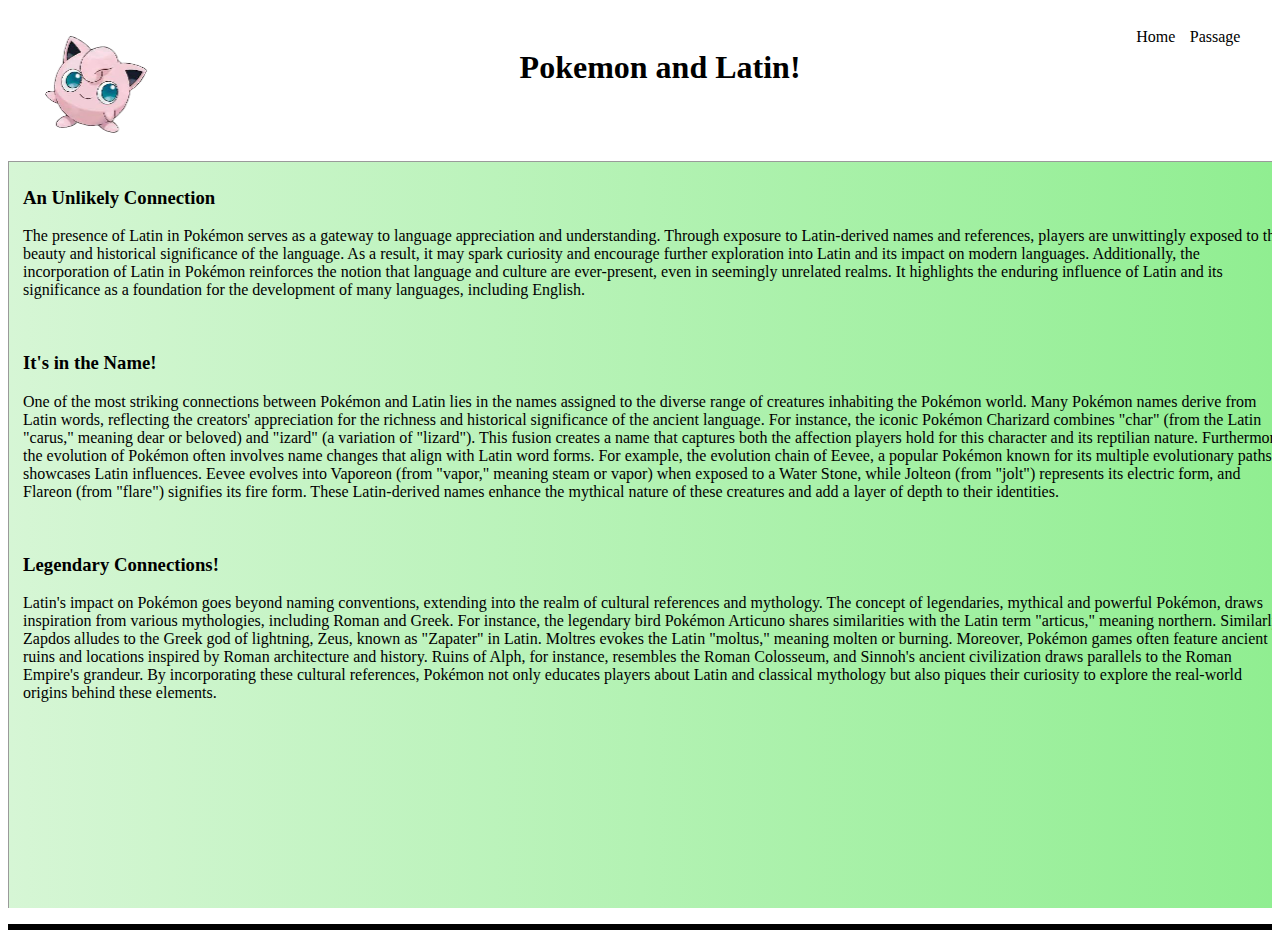
<file: Pokemon Project/index.html>
<!DOCTYPE html>

<html lang="en">
    <head>
        <meta charset="utf-8">
        <meta name="viewport" content="width=device-width, initial-scale=1">
        <link href="https://cdn.jsdelivr.net/npm/bootstrap@5.2.3/dist/css/bootstrap.min.css" rel="stylesheet" integrity="sha384-rbsA2VBKQhggwzxH7pPCaAqO46MgnOM80zW1RWuH61DGLwZJEdK2Kadq2F9CUG65" crossorigin="anonymous">
        <link href="styles.css" rel="stylesheet">
        <title>My Webpage</title>
    </head>
    <body class="times_font">
        <div class="web_color">
            <nav>
                <div>
                    <img class="center" class="logo" src="mpro.png">
                </div>
                <div class="nav-links">
                    <ul>
                        <h1 class="movetxt">Pokemon and Latin!</h1>
                        <li><p><a class="move-nav1" href="latin.html">Home</a></p></li>
                        <li><p><a class="move-nav" href="passage.html">Passage</a></p></li>
                    </ul>
                </div>
            </nav>
            <hr class="topweb_color">
            <div><p class="citation"></p></div>
            <div class="left">
                <h3>An Unlikely Connection</h3>
                <p>The presence of Latin in Pokémon serves as a gateway to language appreciation and understanding. Through exposure to Latin-derived names and references, players are unwittingly exposed to the beauty and historical significance of the language. As a result, it may spark curiosity and encourage further exploration into Latin and its impact on modern languages.

                    Additionally, the incorporation of Latin in Pokémon reinforces the notion that language and culture are ever-present, even in seemingly unrelated realms. It highlights the enduring influence of Latin and its significance as a foundation for the development of many languages, including English.</p>
                <br>
                <h3>It's in the Name!</h3>
                <p>One of the most striking connections between Pokémon and Latin lies in the names assigned to the diverse range of creatures inhabiting the Pokémon world. Many Pokémon names derive from Latin words, reflecting the creators' appreciation for the richness and historical significance of the ancient language. For instance, the iconic Pokémon Charizard combines "char" (from the Latin "carus," meaning dear or beloved) and "izard" (a variation of "lizard"). This fusion creates a name that captures both the affection players hold for this character and its reptilian nature.

                    Furthermore, the evolution of Pokémon often involves name changes that align with Latin word forms. For example, the evolution chain of Eevee, a popular Pokémon known for its multiple evolutionary paths, showcases Latin influences. Eevee evolves into Vaporeon (from "vapor," meaning steam or vapor) when exposed to a Water Stone, while Jolteon (from "jolt") represents its electric form, and Flareon (from "flare") signifies its fire form. These Latin-derived names enhance the mythical nature of these creatures and add a layer of depth to their identities.</p>
                <br>
                <h3>Legendary Connections!</h3>
                <p>Latin's impact on Pokémon goes beyond naming conventions, extending into the realm of cultural references and mythology. The concept of legendaries, mythical and powerful Pokémon, draws inspiration from various mythologies, including Roman and Greek. For instance, the legendary bird Pokémon Articuno shares similarities with the Latin term "articus," meaning northern. Similarly, Zapdos alludes to the Greek god of lightning, Zeus, known as "Zapater" in Latin. Moltres evokes the Latin "moltus," meaning molten or burning.

                    Moreover, Pokémon games often feature ancient ruins and locations inspired by Roman architecture and history. Ruins of Alph, for instance, resembles the Roman Colosseum, and Sinnoh's ancient civilization draws parallels to the Roman Empire's grandeur. By incorporating these cultural references, Pokémon not only educates players about Latin and classical mythology but also piques their curiosity to explore the real-world origins behind these elements.
                 </p>
            </div>
        </div>
        <p class="border1"></p>
        <script src="https://cdn.jsdelivr.net/npm/bootstrap@5.2.3/dist/js/bootstrap.bundle.min.js" integrity="sha384-kenU1KFdBIe4zVF0s0G1M5b4hcpxyD9F7jL+jjXkk+Q2h455rYXK/7HAuoJl+0I4" crossorigin="anonymous"></script>
    </body>
</html>
</file>
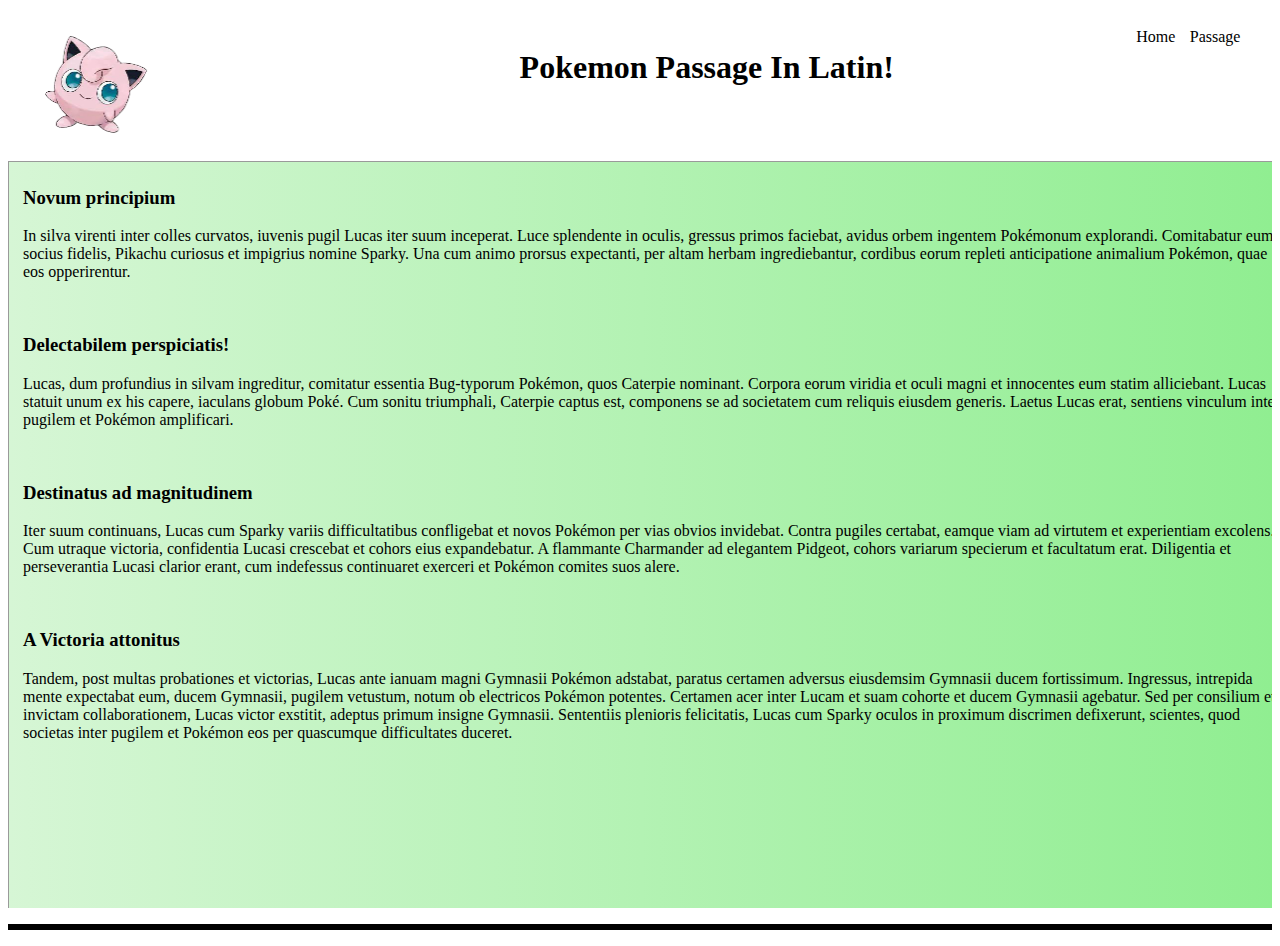
<file: docs/passage.html>
<!DOCTYPE html>

<html lang="en">
    <head>
        <meta charset="utf-8">
        <meta name="viewport" content="width=device-width, initial-scale=1">
        <link href="https://cdn.jsdelivr.net/npm/bootstrap@5.2.3/dist/css/bootstrap.min.css" rel="stylesheet" integrity="sha384-rbsA2VBKQhggwzxH7pPCaAqO46MgnOM80zW1RWuH61DGLwZJEdK2Kadq2F9CUG65" crossorigin="anonymous">
        <link href="styles.css" rel="stylesheet">
        <title>My Webpage</title>
    </head>
    <body class="times_font">
        <div class="web_color">
            <nav>
                <div>
                    <a href="index.html">
                    <img class="center" class="logo" src="mpro.png">
                    </a>
                </div>
                <div class="nav-links">
                    <ul>
                        <h1 class="movetxt">Pokemon Passage In Latin!</h1>
                        <li><p><a class="move-nav1" href="index.html">Home</a></p></li>
                        <li><p><a class="move-nav" href="passage.html">Passage</a></p></li>
                    </ul>
                </div>
            </nav>
            <hr class="topweb_color">
            <div><p class="citation"></p></div>
            <div class="left">
                <h3>Novum principium</h3>
                <p>In silva virenti inter colles curvatos, iuvenis pugil Lucas iter suum inceperat. Luce splendente in oculis, gressus primos faciebat, avidus orbem ingentem Pokémonum explorandi. Comitabatur eum socius fidelis, Pikachu curiosus et impigrius nomine Sparky. Una cum animo prorsus expectanti, per altam herbam ingrediebantur, cordibus eorum repleti anticipatione animalium Pokémon, quae eos opperirentur.</p>
                <br>
                <h3>Delectabilem perspiciatis!</h3>
                <p>Lucas, dum profundius in silvam ingreditur, comitatur essentia Bug-typorum Pokémon, quos Caterpie nominant. Corpora eorum viridia et oculi magni et innocentes eum statim alliciebant. Lucas statuit unum ex his capere, iaculans globum Poké. Cum sonitu triumphali, Caterpie captus est, componens se ad societatem cum reliquis eiusdem generis. Laetus Lucas erat, sentiens vinculum inter pugilem et Pokémon amplificari.</p>
                <br>
                <h3>Destinatus ad magnitudinem</h3>
                <p>Iter suum continuans, Lucas cum Sparky variis difficultatibus confligebat et novos Pokémon per vias obvios invidebat. Contra pugiles certabat, eamque viam ad virtutem et experientiam excolens. Cum utraque victoria, confidentia Lucasi crescebat et cohors eius expandebatur. A flammante Charmander ad elegantem Pidgeot, cohors variarum specierum et facultatum erat. Diligentia et perseverantia Lucasi clarior erant, cum indefessus continuaret exerceri et Pokémon comites suos alere.</p>
                <br>
                <h3>A Victoria attonitus</h3>
                <p>Tandem, post multas probationes et victorias, Lucas ante ianuam magni Gymnasii Pokémon adstabat, paratus certamen adversus eiusdemsim Gymnasii ducem fortissimum. Ingressus, intrepida mente expectabat eum, ducem Gymnasii, pugilem vetustum, notum ob electricos Pokémon potentes. Certamen acer inter Lucam et suam cohorte et ducem Gymnasii agebatur. Sed per consilium et invictam collaborationem, Lucas victor exstitit, adeptus primum insigne Gymnasii. Sententiis plenioris felicitatis, Lucas cum Sparky oculos in proximum discrimen defixerunt, scientes, quod societas inter pugilem et Pokémon eos per quascumque difficultates duceret. </p>
            </div>
        </div>
        <p class="border1"></p>
        <script src="https://cdn.jsdelivr.net/npm/bootstrap@5.2.3/dist/js/bootstrap.bundle.min.js" integrity="sha384-kenU1KFdBIe4zVF0s0G1M5b4hcpxyD9F7jL+jjXkk+Q2h455rYXK/7HAuoJl+0I4" crossorigin="anonymous"></script>
    </body>
</html>
</file>
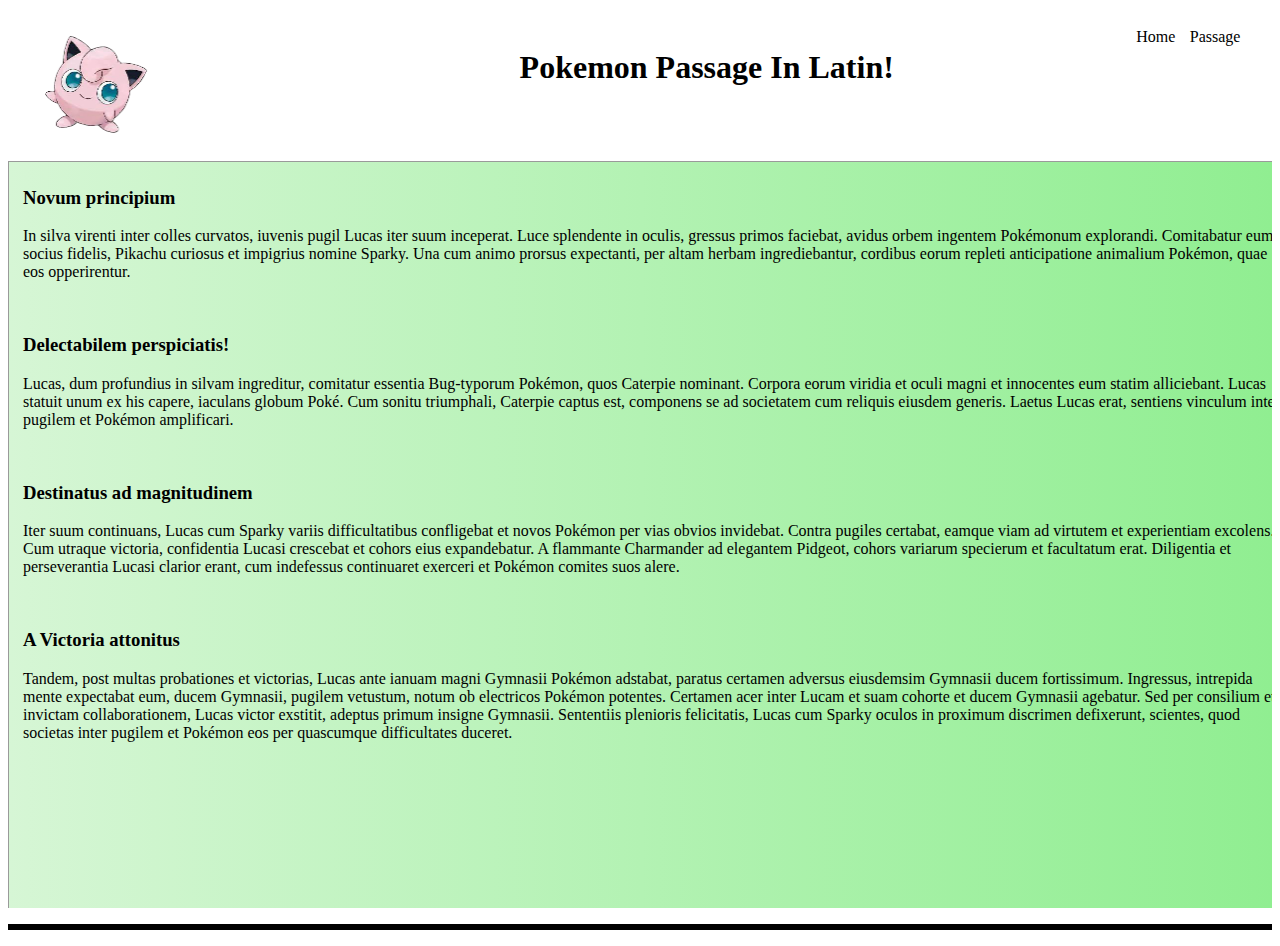
<file: Pokemon Project/passage.html>
<!DOCTYPE html>

<html lang="en">
    <head>
        <meta charset="utf-8">
        <meta name="viewport" content="width=device-width, initial-scale=1">
        <link href="https://cdn.jsdelivr.net/npm/bootstrap@5.2.3/dist/css/bootstrap.min.css" rel="stylesheet" integrity="sha384-rbsA2VBKQhggwzxH7pPCaAqO46MgnOM80zW1RWuH61DGLwZJEdK2Kadq2F9CUG65" crossorigin="anonymous">
        <link href="styles.css" rel="stylesheet">
        <title>My Webpage</title>
    </head>
    <body class="times_font">
        <div class="web_color">
            <nav>
                <div>
                    <a href="latin.html">
                    <img class="center" class="logo" src="mpro.png">
                    </a>
                </div>
                <div class="nav-links">
                    <ul>
                        <h1 class="movetxt">Pokemon Passage In Latin!</h1>
                        <li><p><a class="move-nav1" href="latin.html">Home</a></p></li>
                        <li><p><a class="move-nav" href="passage.html">Passage</a></p></li>
                    </ul>
                </div>
            </nav>
            <hr class="topweb_color">
            <div><p class="citation"></p></div>
            <div class="left">
                <h3>Novum principium</h3>
                <p>In silva virenti inter colles curvatos, iuvenis pugil Lucas iter suum inceperat. Luce splendente in oculis, gressus primos faciebat, avidus orbem ingentem Pokémonum explorandi. Comitabatur eum socius fidelis, Pikachu curiosus et impigrius nomine Sparky. Una cum animo prorsus expectanti, per altam herbam ingrediebantur, cordibus eorum repleti anticipatione animalium Pokémon, quae eos opperirentur.</p>
                <br>
                <h3>Delectabilem perspiciatis!</h3>
                <p>Lucas, dum profundius in silvam ingreditur, comitatur essentia Bug-typorum Pokémon, quos Caterpie nominant. Corpora eorum viridia et oculi magni et innocentes eum statim alliciebant. Lucas statuit unum ex his capere, iaculans globum Poké. Cum sonitu triumphali, Caterpie captus est, componens se ad societatem cum reliquis eiusdem generis. Laetus Lucas erat, sentiens vinculum inter pugilem et Pokémon amplificari.</p>
                <br>
                <h3>Destinatus ad magnitudinem</h3>
                <p>Iter suum continuans, Lucas cum Sparky variis difficultatibus confligebat et novos Pokémon per vias obvios invidebat. Contra pugiles certabat, eamque viam ad virtutem et experientiam excolens. Cum utraque victoria, confidentia Lucasi crescebat et cohors eius expandebatur. A flammante Charmander ad elegantem Pidgeot, cohors variarum specierum et facultatum erat. Diligentia et perseverantia Lucasi clarior erant, cum indefessus continuaret exerceri et Pokémon comites suos alere.</p>
                <br>
                <h3>A Victoria attonitus</h3>
                <p>Tandem, post multas probationes et victorias, Lucas ante ianuam magni Gymnasii Pokémon adstabat, paratus certamen adversus eiusdemsim Gymnasii ducem fortissimum. Ingressus, intrepida mente expectabat eum, ducem Gymnasii, pugilem vetustum, notum ob electricos Pokémon potentes. Certamen acer inter Lucam et suam cohorte et ducem Gymnasii agebatur. Sed per consilium et invictam collaborationem, Lucas victor exstitit, adeptus primum insigne Gymnasii. Sententiis plenioris felicitatis, Lucas cum Sparky oculos in proximum discrimen defixerunt, scientes, quod societas inter pugilem et Pokémon eos per quascumque difficultates duceret. </p>
            </div>
        </div>
        <p class="border1"></p>
        <script src="https://cdn.jsdelivr.net/npm/bootstrap@5.2.3/dist/js/bootstrap.bundle.min.js" integrity="sha384-kenU1KFdBIe4zVF0s0G1M5b4hcpxyD9F7jL+jjXkk+Q2h455rYXK/7HAuoJl+0I4" crossorigin="anonymous"></script>
    </body>
</html>
</file>
<file: Pokemon Project/styles.css>
.topweb_color{
    width:100%;
    height:100vh;
    position:relative;
    overflow:hidden;
    background:linear-gradient(to right, #D6F6D5, #90EE91);
}

.centered {
    text-align: center;
    postion:absolute;
    white-space:nowrap;
}

.movetxt{
    position:absolute;
    left:480px;
    top:0;
}

 .left{
    position: absolute;
    top: 160px;
    left:15px;
    width: 100%;
 }

 .citation{
    position: absolute;
    top: 825px;
    left:15px;
    width: 100%;
 }

.large {
    font-size:large;
}

.medium {
    font-size: medium;
}

.small {
    font-size:small;
}

.times_font{
    font-family: "Times New Roman", Times, serif;
}

.border1 {
 border-width:3px;
 border-style:solid;
 border-color:#000000;
}

.web_color{
    width:100%;
    height:100vh;
    position:relative;
    overflow:hidden;
    background-color:#fff;
}

.web_color_al{
    width:100%;
    height:100vh;
    position:relative;
    overflow:hidden;
    background-color:#bdc3c7;
}

/* this makes the menu to the links */
nav{
    width: 95%;
    position:fixed;
    margin:5px auto;
    z index:1;
    display:absolute;
    align-items:center;
    white-space:nowrap;
}
.nav-links{
    flex: 1;
    text-align:right;
}

.nav-links ul li{
    list-style: none;
    display: inline-block;
    margin: 0 20px;
}

.nav-links ul li a{
    color: #000000;
    text-decoration: none;
}

.move-nav{
    position:absolute;
    right:0;
    top:0;
}
.move-nav1{
    position:absolute;
    right:65px;
    top:0;
}


.logo{
    margin:5px pointer;
    top:0;
}

.center {
    display: block;
    margin-right: auto;
    width: 50%;
  }

nav.logo{
    width:20px;
    cursor:pointer;
}

.nowrap{
    white-space:nowrap;
}

nav{
    width: 95%;
    position:sticky;
    margin:20px auto;
    z index:1;
    display:flex;
    align-items:center;
    white-space:nowrap
}
.nav-links_2{
    flex: 1;
    text-align:right;
    white-space:nowrap;
}

.nav-links_2 ul li{
    list-style: none;
    display: inline-block;
    margin: 0 20px;
}

.nav-links_2 ul li a{
    color: #000000;
    text-decoration: none;
}

.footer {
    position: fixed;
    left: 10px;
    bottom: 5px;
    right: 10px;
    width: 95%;
    background:linear-gradient(to right, #D6F6D5, #90EE91);
    color: white;
    text-align: center;
    white-space:nowrap;
}

.move{
    position:absolute;
    right:0;
    top:0;
}
</file>
<file: docs/styles.css>
.topweb_color{
    width:100%;
    height:100vh;
    position:relative;
    overflow:hidden;
    background:linear-gradient(to right, #D6F6D5, #90EE91);
}

.centered {
    text-align: center;
    postion:absolute;
    white-space:nowrap;
}

.movetxt{
    position:absolute;
    left:480px;
    top:0;
}

 .left{
    position: absolute;
    top: 160px;
    left:15px;
    width: 100%;
 }

 .citation{
    position: absolute;
    top: 670px;
    left:5px;
    width: 100%;
 }

.large {
    font-size:large;
}

.medium {
    font-size: medium;
}

.small {
    font-size:small;
}

.times_font{
    font-family: "Times New Roman", Times, serif;
}

.border1 {
 border-width:3px;
 border-style:solid;
 border-color:#000000;
}

.web_color{
    width:100%;
    height:100vh;
    position:relative;
    overflow:hidden;
    background-color:#fff;
}

.web_color_al{
    width:100%;
    height:100vh;
    position:relative;
    overflow:hidden;
    background-color:#bdc3c7;
}

/* this makes the menu to the links */
nav{
    width: 95%;
    position:fixed;
    margin:5px auto;
    z index:1;
    display:absolute;
    align-items:center;
    white-space:nowrap;
}
.nav-links{
    flex: 1;
    text-align:right;
}

.nav-links ul li{
    list-style: none;
    display: inline-block;
    margin: 0 20px;
}

.nav-links ul li a{
    color: #000000;
    text-decoration: none;
}

.move-nav{
    position:absolute;
    right:0;
    top:0;
}
.move-nav1{
    position:absolute;
    right:65px;
    top:0;
}


.logo{
    margin:5px pointer;
    top:0;
}

.center {
    display: block;
    margin-right: auto;
    width: 50%;
  }

nav.logo{
    width:20px;
    cursor:pointer;
}

.nowrap{
    white-space:nowrap;
}

nav{
    width: 95%;
    position:sticky;
    margin:20px auto;
    z index:1;
    display:flex;
    align-items:center;
    white-space:nowrap
}
.nav-links_2{
    flex: 1;
    text-align:right;
    white-space:nowrap;
}

.nav-links_2 ul li{
    list-style: none;
    display: inline-block;
    margin: 0 20px;
}

.nav-links_2 ul li a{
    color: #000000;
    text-decoration: none;
}

.footer {
    position: fixed;
    left: 10px;
    bottom: 5px;
    right: 10px;
    width: 95%;
    background:linear-gradient(to right, #D6F6D5, #90EE91);
    color: white;
    text-align: center;
    white-space:nowrap;
}

.move{
    position:absolute;
    right:0;
    top:0;
}
</file>
